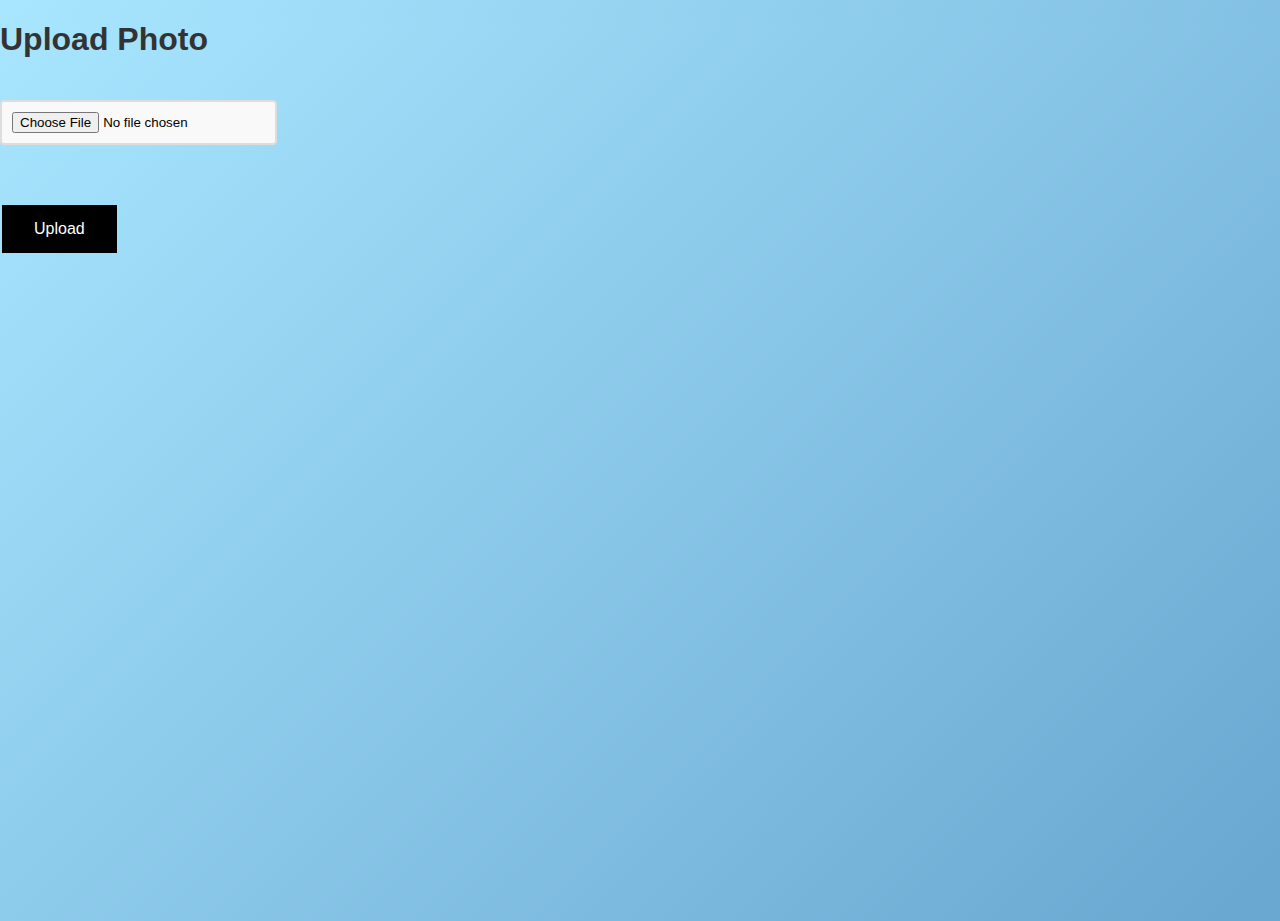
<file: templates/index.html>
<!DOCTYPE html>
<html lang="en">
<head>
    <meta charset="UTF-8">
    <meta name="viewport" content="width=device-width, initial-scale=1.0">
    <title>Bird Classifier</title>
    <link rel="stylesheet" href="style.css">
</head>
<body>
    <h1>Upload Photo</h1>
    <form action="/upload" method="post" enctype="multipart/form-data">
        <input type="file" name="photo" accept="image/*">
        <br><br><br>
        <button type="submit">Upload</button>
        <div id="predictionResult" class="prediction-result">
            <p>{{ prediction }}</p>
        </div>
    </form>
</body>
</html>
</file>
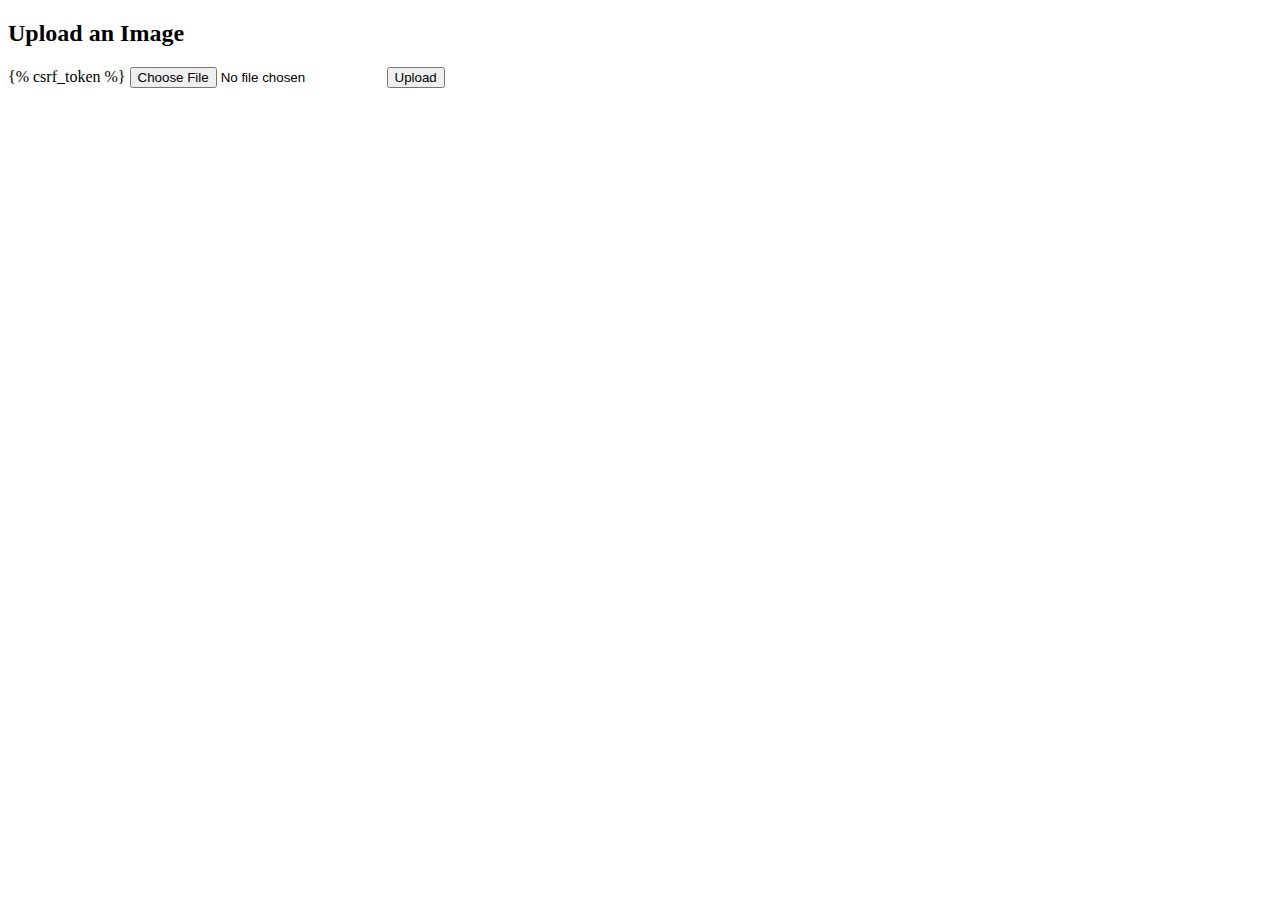
<file: webapp/templates/upload.html>
<!DOCTYPE html>
<html>
<head>
    <title>Upload Image</title>
</head>
<body>
    <h2>Upload an Image</h2>
    <form method="post" enctype="multipart/form-data">
        {% csrf_token %}
        <input type="file" name="image">
        <button type="submit">Upload</button>
    </form>
</body>
</html>
</file>
<file: templates/style.css>
body, html {
    height: 100%;
    margin: 0;
    font-family: Arial, sans-serif;
    background: linear-gradient(135deg, #a8e6ff 0%, #69a6d0 100%);
}

.container {
    max-width: 600px;
    margin: 50px auto; /* Added top and bottom margin */
    text-align: center;
    padding: 20px;
    background-color: rgba(255, 255, 255, 0.8);
    border-radius: 8px;
    box-shadow: 0 4px 6px rgba(0, 0, 0, 0.1);
}

h1 {
    color: #333;
}

input[type="file"] {
    margin: 20px 0;
    padding: 10px;
    background-color: #f9f9f9;
    border: 2px solid #ddd;
    border-radius: 4px;
    cursor: pointer;
}

button {
    background-color: #000000; /* Change button color to black */
    border: none;
    color: white;
    padding: 15px 32px;
    text-align: center;
    text-decoration: none;
    display: inline-block;
    font-size: 16px;
    margin: 4px 2px;
    cursor: pointer;
    transition: background-color 0.3s ease;
}

button:hover {
    background-color: #333333; /* Slightly lighter black on hover for feedback */
}

.prediction-result {
    margin-top: 20px;
    padding: 10px;
    background-color: #f0f0f0;
    border: 1px solid #ddd;
    display: none;
    border-radius: 4px;
}
</file>
